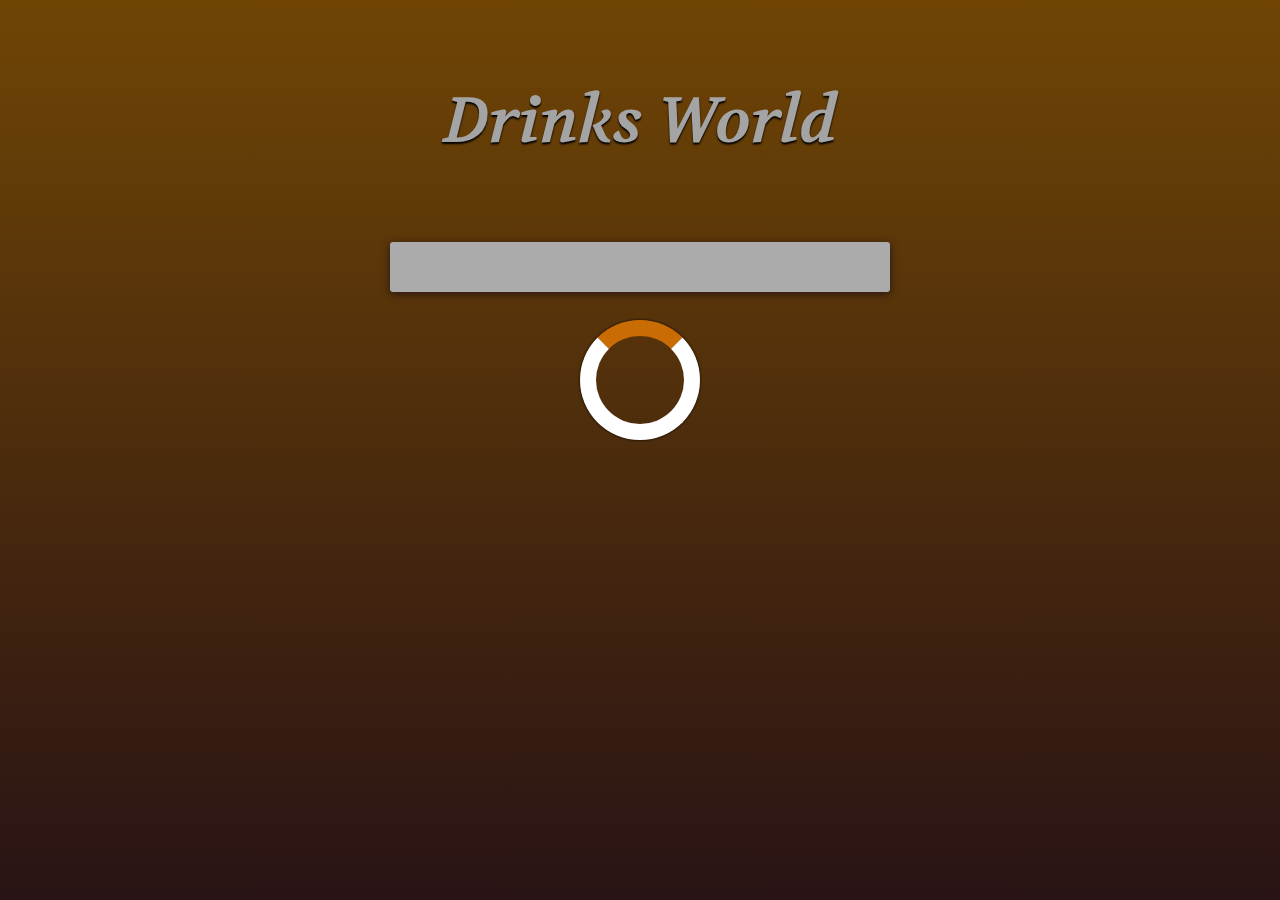
<file: index.html>
<!DOCTYPE html>
<html lang="en">
  <head>
    <meta charset="UTF-8" />
    <meta name="viewport" content="width=device-width, initial-scale=1.0" />
    <link
      rel="stylesheet"
      href="https://cdnjs.cloudflare.com/ajax/libs/font-awesome/5.14.0/css/all.min.css"
    />
    <link rel="stylesheet" href="style.css" />
    <title>Drinks Project</title>
  </head>
  <body>
    <div class="loader_container">
      <div class="loader"></div>
    </div>
    <form>
      <h1>Drinks World</h1>
      <input type="text" id="drink_input" autocomplete="off" autofocus />
    </form>

    <div class="container"></div>
    <script src="https://cdnjs.cloudflare.com/ajax/libs/gsap/3.2.4/gsap.min.js"></script>
    <script type="module" src="script.js"></script>
  </body>
</html>
</file>
<file: style.css>
@import url("https://fonts.googleapis.com/css2?family=Volkhov:ital,wght@0,400;0,700;1,400;1,700&display=swap");
* {
  box-sizing: border-box;
  padding: 0;
  margin: 0;
}

body {
  font-family: "Volkhov", serif;
  background: linear-gradient(rgb(167, 103, 7), rgb(61, 29, 32));
  min-height: 100vh;
  padding: 3rem;
  text-shadow: 0 1.5px 2px black;
}
a {
  transition: 0.2s cubic-bezier(0.19, 1, 0.22, 1) all;
  text-decoration: none;
}
form {
  max-width: 500px;
  width: 100%;
  margin: 0 auto;
  margin-top: 2rem;
  text-align: center;
  color: whitesmoke;
  font-size: 2rem;
}
h1 {
  font-weight: 700;
  font-style: italic;
}
.details h3 {
  margin: 2rem 0;
  font-weight: 700;
  font-style: italic;
  font-size: 2rem;
  color: rgb(255, 221, 70);
  border-bottom: 2px rebeccapurple solid;
  border-top: 2px rebeccapurple solid;
}
input {
  margin-top: 5rem;
  font-size: 2rem;
  width: 100%;
  padding: 0.3rem 1rem;
  color: rgb(24, 24, 24);
  font-family: inherit;
  border: none;
  border-radius: 3px;
  box-shadow: rgb(61, 29, 32) 0 2px 8px;
  outline: none;
  font-weight: 400;
  font-style: italic;
}
.container {
  margin: 0 auto;
  width: 100%;
  max-width: 1200px;
  padding: 1.4rem;
  display: grid;
  grid-template-columns: repeat(auto-fit, 350px);
  gap: 2rem;
  margin-top: 2rem;
  justify-items: center;
  justify-content: center;
}
img {
  width: 100%;
  height: 100%;
  display: inline-block;
  object-fit: cover;
}
article {
  width: 100%;
  height: 100%;
  border: 3px whitesmoke solid;
  border-radius: 6px;
  position: relative;
  box-shadow: 0 1px 6px black;
}
h2 {
  position: absolute;
  bottom: 1rem;
  right: 1rem;
  color: rgb(26, 26, 26);
  display: inline-block;
  padding: 0.4rem 2rem;
  background-color: whitesmoke;
  border: 3px rgb(175, 175, 175) solid;
  box-shadow: 0 1px 9px rgb(182, 182, 182);
  text-transform: capitalize;
}
h3 {
  text-transform: capitalize;
  font-family: inherit;
  text-align: center;
  color: whitesmoke;
  font-size: 1.5rem;
}
.container_SingleDrink {
  overflow: hidden;
  box-shadow: 0 2px 6px black;
  border-radius: 9px;
  background-color: khaki;
  display: grid;
  grid-template-columns: 1fr 1fr;
  justify-items: center;
  justify-content: center;
}
@media (max-width: 800px) {
  .container_SingleDrink {
    grid-template-columns: 1fr;
  }
}
ol {
  padding: 1rem;
}
li {
  padding-bottom: 1rem;
  color: rgb(36, 36, 36);
  text-transform: capitalize;
}
.details {
  padding: 2rem;
}
.details h1 {
  text-transform: capitalize;
  font-size: 3rem;
  margin: 1rem 0;
  color: white;
}
.details p {
  font-size: 1.2rem;
}
.details a {
  display: inline-block;
  width: 100%;
  padding: 1rem;
  color: white;
  background-color: #333;
  text-align: center;
  font-size: 1.4rem;
  border-radius: 9px;
  box-shadow: 0 0 9px black;
}
a:hover {
  filter: sepia(1);
  background-color: rgb(75, 9, 138);
  transform: translateY(-3px);
}

.loader_container {
  display: none;
  background-color: rgba(0, 0, 0, 0.329);
  position: absolute;
  top: 0;
  left: 0;
  right: 0;
  bottom: 0;
}
.loader {
  border: 16px solid #ffffff; /* Light grey */
  border-top: 16px solid #c96c03; /* Blue */
  border-radius: 50%;
  margin: 0 auto;
  margin-top: 20rem;
  width: 120px;
  height: 120px;
  box-shadow: 0 0 3px black;
  animation: spin 2s linear infinite;
}

.active {
  display: block;
}
.active ~ div {
  display: none;
}
.active ~ h1 {
  color: rgb(185, 185, 185);
}
@keyframes spin {
  0% {
    transform: rotate(0deg);
  }
  100% {
    transform: rotate(360deg);
  }
}
</file>
